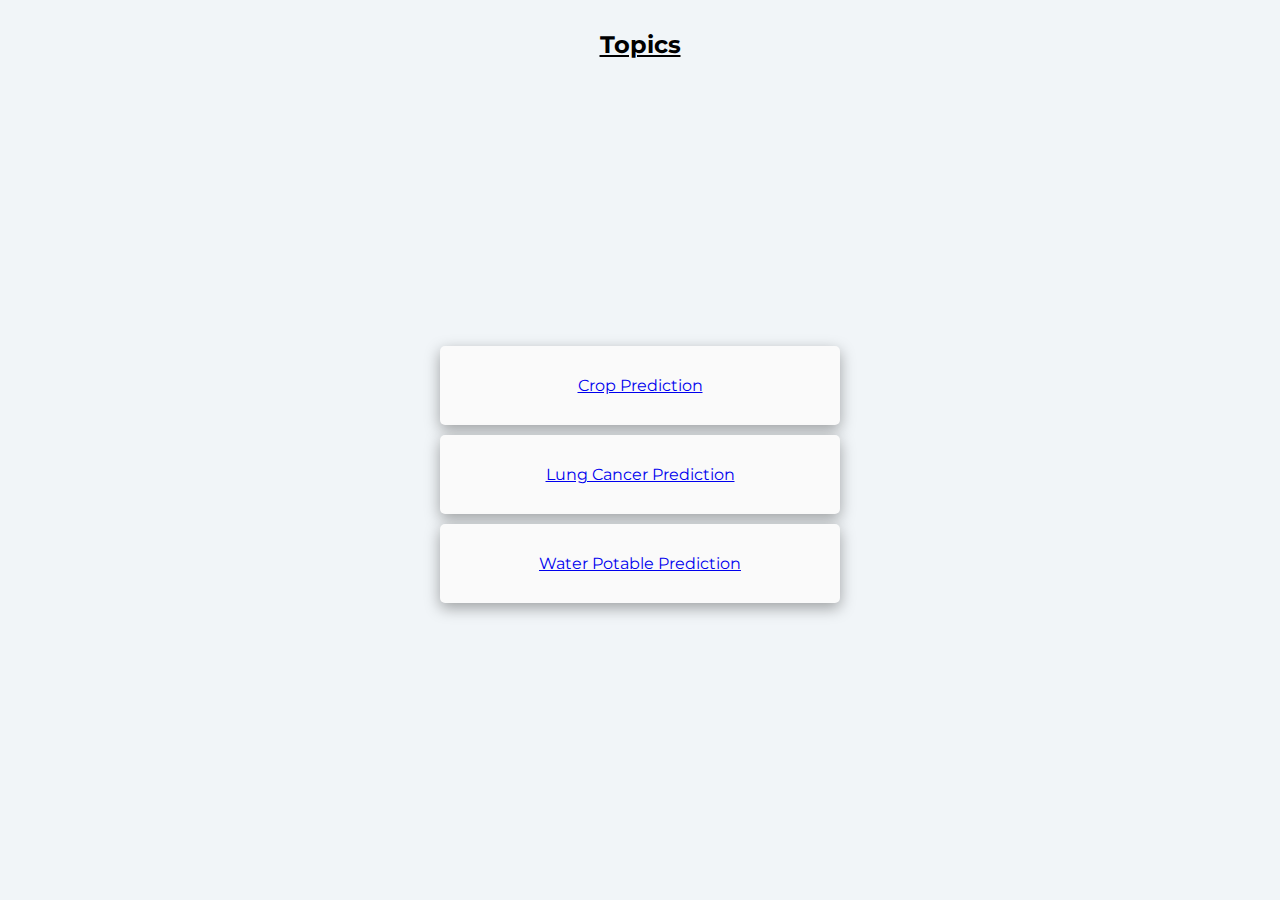
<file: frontend/index.html>
<!DOCTYPE html>
<html lang="en">

<head>
    <meta charset="UTF-8">
    <meta http-equiv="X-UA-Compatible" content="IE=edge">
    <meta name="viewport" content="width=device-width, initial-scale=1.0">
    <title>KAGGLE ML App</title>
    <link rel="stylesheet" href="index.css">
</head>

<style>
    main{
        display: flex;
        justify-content: center;
        align-items: center;
        height: 90vh;
    }
    .card{
        padding: 30px;
        margin:10px;
        background: #fafafa;
        border-radius: 5px;
        box-shadow: rgba(0, 0, 0, 0.35) 0px 5px 15px;
        width:400px;
        text-align: center;
    }
</style>

<body>

    <h2 class="heading">Topics</h2>

    <main>
        
        <div class="home-center">
            <div class="card">
                <a href="crop.html">Crop Prediction</a>
            </div>
            <div class="card">
                <a href="lung.html">Lung Cancer Prediction</a>
            </div>
            <div class="card">
                <a href="water.html">Water Potable Prediction</a>
            </div>
        </div>

    </main>
</body>

</html>
</file>
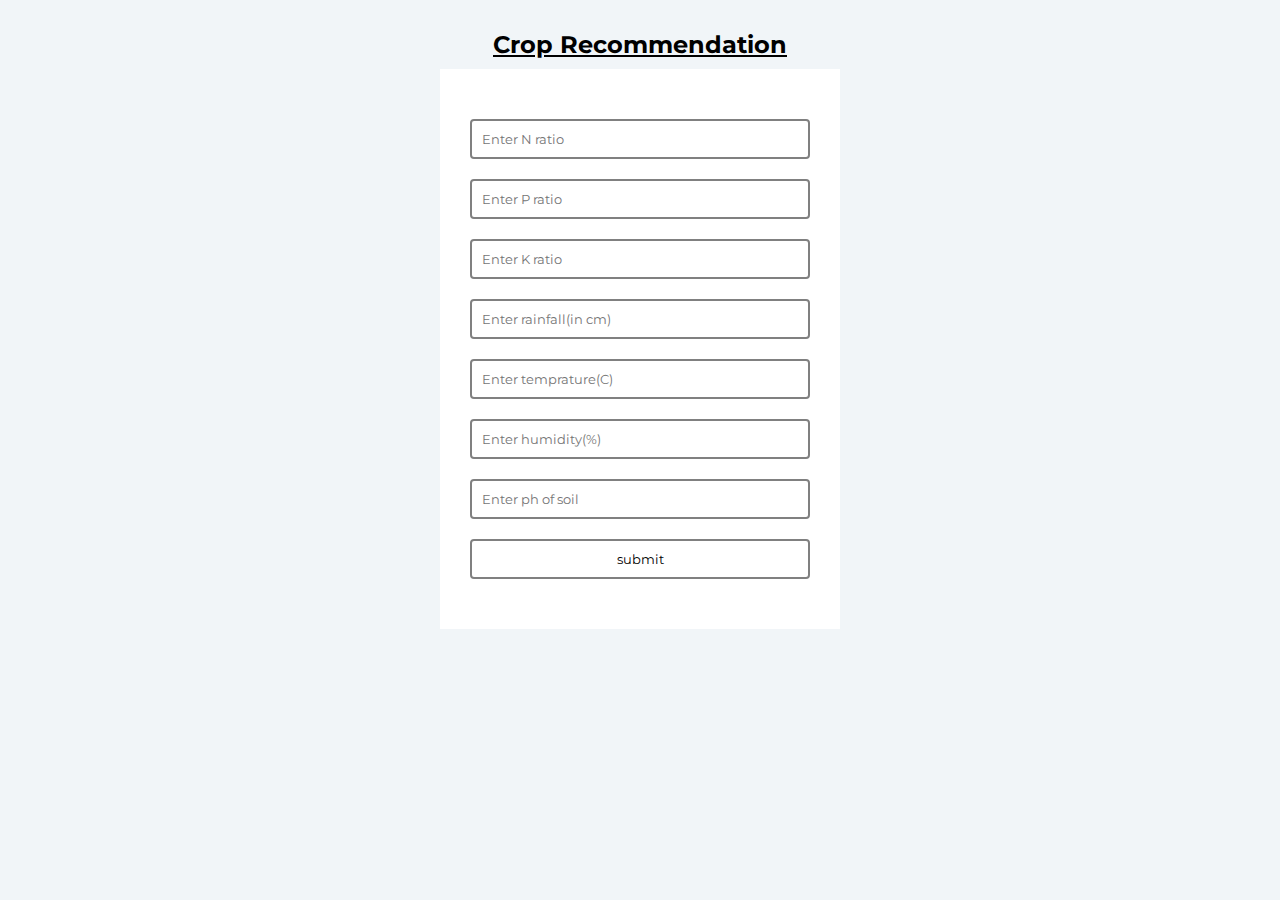
<file: frontend/crop.html>
<!DOCTYPE html>
<html lang="en">
<head>
    <meta charset="UTF-8">
    <meta http-equiv="X-UA-Compatible" content="IE=edge">
    <meta name="viewport" content="width=device-width, initial-scale=1.0">
    <link rel="stylesheet" href="index.css">
    <title>Crop Recommendation</title>
</head>
<body>
    <h2 class="heading">Crop Recommendation</h2>
    <main>
        <form name="#" id="form" method="post" class="form">

            <div class="inputs">
                <input type="number" name="n" id="n" placeholder="Enter N ratio" required>
            </div>
            <div class="inputs">
                <input type="number" name="p" id="p" placeholder="Enter P ratio" required>
            </div>
            <div class="inputs">
                <input type="number" name="k" id="k" placeholder="Enter K ratio" required>
            </div>
            <div class="inputs">
                <input type="number" name="rain" id="rain" placeholder="Enter rainfall(in cm)" min="0" required>
            </div>
            <div class="inputs">
                <input type="number" name="temp" id="temp" placeholder="Enter temprature(C)" min="-30" max="50" required>
            </div>
            <div class="inputs">
                <input type="number" name="hum" id="hum" placeholder="Enter humidity(%)" min="0" max="100" required>
            </div>
            <div class="inputs">
                <input type="number" name="ph" id="ph" placeholder="Enter ph of soil" min="0" max="14" required>
            </div>
            <div class="inputs">
                <input type="submit" value="submit" class="btn">
            </div>
        </form>

    </main>
    
    <div class="result">
        <p id="ans" ></p>
    </div>
    <script src="crop.js"></script>
</body>
</html>
</file>
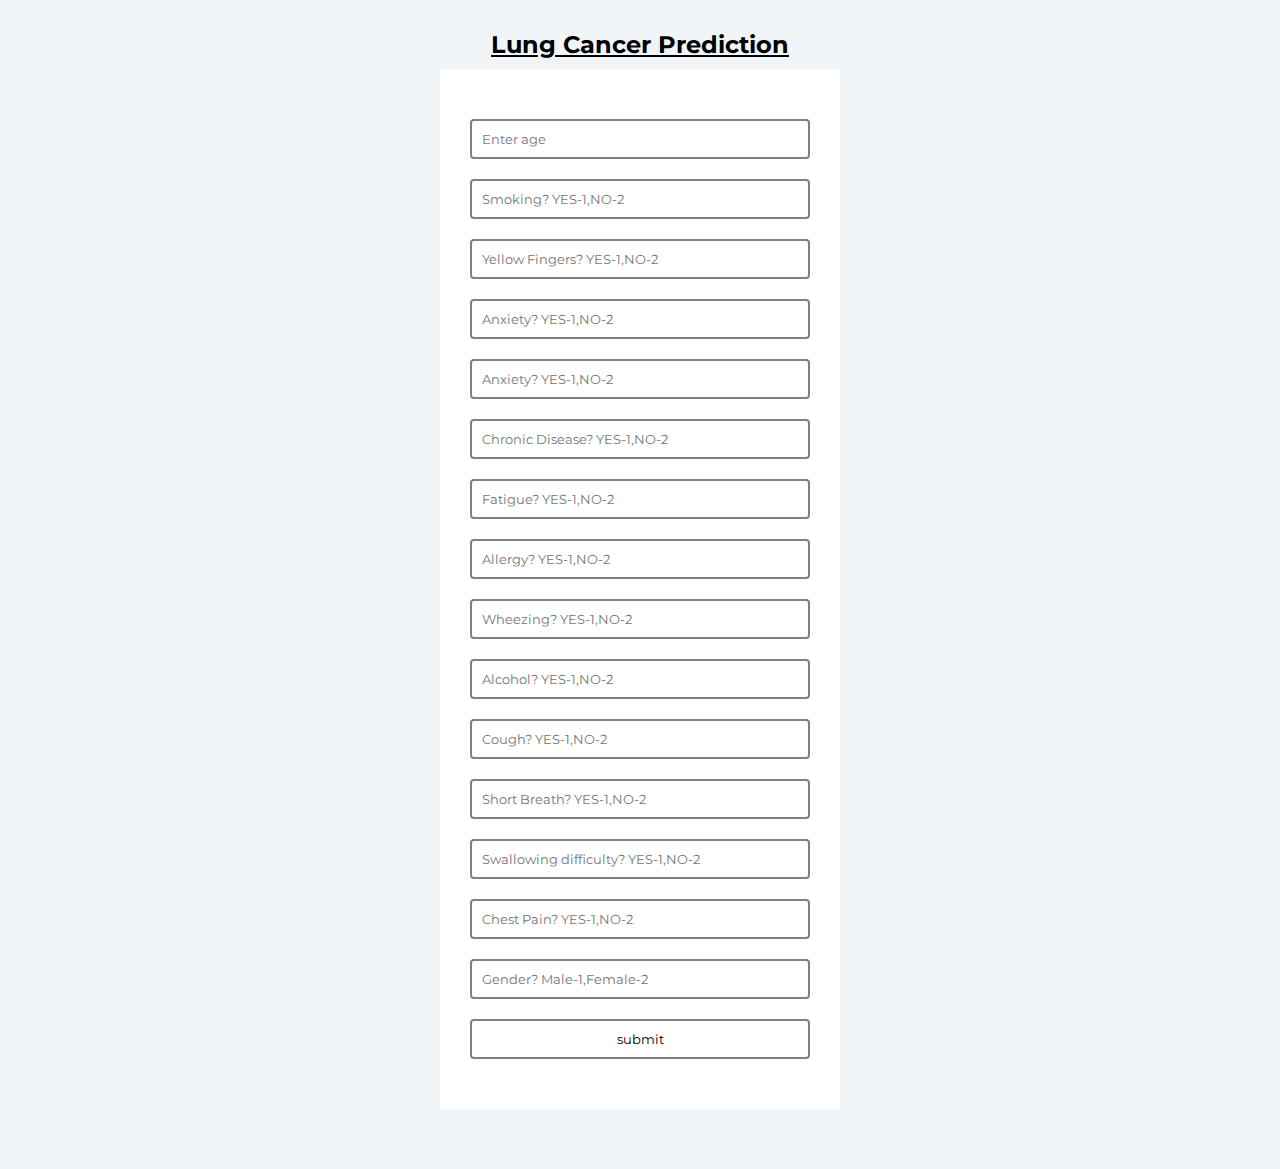
<file: frontend/lung.html>
<!DOCTYPE html>
<html lang="en">
<head>
    <meta charset="UTF-8">
    <meta http-equiv="X-UA-Compatible" content="IE=edge">
    <meta name="viewport" content="width=device-width, initial-scale=1.0">
    <link rel="stylesheet" href="index.css">
    <title>Lung Cancer Prediction</title>
</head>
<body>
    <h2 class="heading">Lung Cancer Prediction</h2>
    <main>
        <form name="#" id="form" method="post" class="form">

            <div class="inputs">
                <input type="number" name="age" id="age" placeholder="Enter age" required>
            </div>
            <div class="inputs">
                <input type="number" name="smoke" id="smoke" placeholder="Smoking? YES-1,NO-2" min="1" max="2" required>
            </div>

            <div class="inputs">
                <input type="number" name="yellow" id="yellow" placeholder="Yellow Fingers? YES-1,NO-2" min="1" max="2" required>
            </div>

            <div class="inputs">
                <input type="number" name="anxiety" id="anxiety" placeholder="Anxiety? YES-1,NO-2" min="1" max="2" required>
            </div>
            <div class="inputs">
                <input type="number" name="peer" id="peer" placeholder="Anxiety? YES-1,NO-2" min="1" max="2" required>
            </div>
            <div class="inputs">
                <input type="number" name="chronic" id="chronic" placeholder="Chronic Disease? YES-1,NO-2" min="1" max="2" required>
            </div>
            <div class="inputs">
                <input type="number" name="fatigue" id="fatigue" placeholder="Fatigue? YES-1,NO-2" min="1" max="2" required>
            </div>
            <div class="inputs">
                <input type="number" name="allergy" id="allergy" placeholder="Allergy? YES-1,NO-2" min="1" max="2" required>
            </div>
            <div class="inputs">
                <input type="number" name="wheeze" id="wheeze" placeholder="Wheezing? YES-1,NO-2" min="1" max="2" required>
            </div>
            <div class="inputs">
                <input type="number" name="alcohol" id="alcohol" placeholder="Alcohol? YES-1,NO-2" min="1" max="2" required>
            </div>
            <div class="inputs">
                <input type="number" name="cough" id="cough" placeholder="Cough? YES-1,NO-2" min="1" max="2" required>
            </div>
            <div class="inputs">
                <input type="number" name="breath" id="breath" placeholder="Short Breath? YES-1,NO-2" min="1" max="2" required>
            </div>
            <div class="inputs">
                <input type="number" name="swallow" id="swallow" placeholder="Swallowing difficulty? YES-1,NO-2" min="1" max="2" required>
            </div>
            <div class="inputs">
                <input type="number" name="chest" id="chest" placeholder="Chest Pain? YES-1,NO-2" min="1" max="2" required>
            </div>
            <div class="inputs">
                <input type="number" name="gender" id="gender" placeholder="Gender? Male-1,Female-2" min="1" max="2" required>
            </div>
            
            <div class="inputs">
                <input type="submit" value="submit" class="btn">
            </div>
        </form>

    </main>
    
    <div class="result">
        <p id="ans" ></p>
    </div>
    <script src="lung.js"></script>
</body>
</html>
</file>
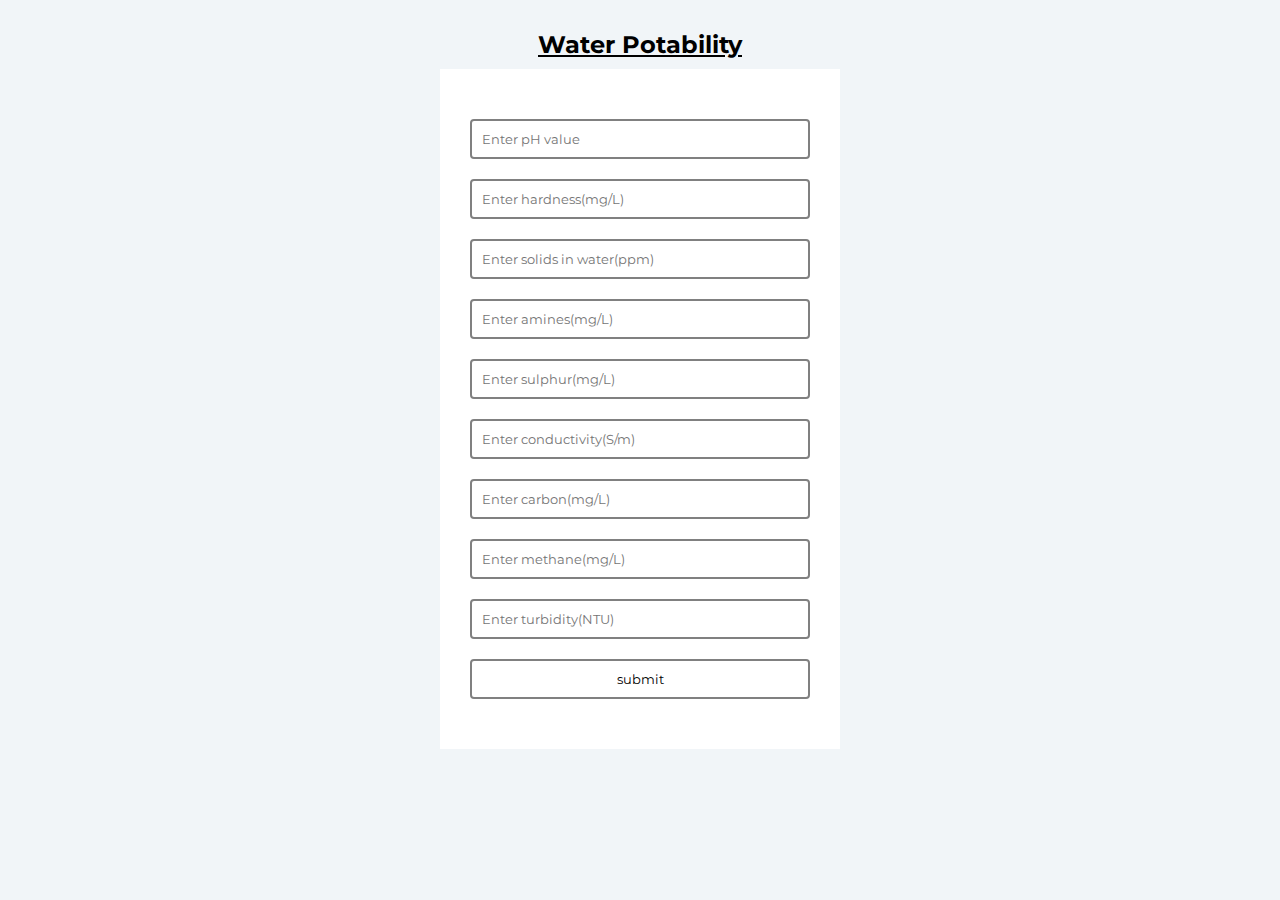
<file: frontend/water.html>
<!DOCTYPE html>
<html lang="en">
<head>
    <meta charset="UTF-8">
    <meta http-equiv="X-UA-Compatible" content="IE=edge">
    <meta name="viewport" content="width=device-width, initial-scale=1.0">
    <link rel="stylesheet" href="index.css">
    <title>Water Potability Test</title>
</head>
<body>
    <h2 class="heading">Water Potability</h2>
    <main>
        <form name="#" id="form" method="post" class="form">

            <div class="inputs">
                <input type="number" name="ph" id="ph" placeholder="Enter pH value" required>
            </div>
            <div class="inputs">
                <input type="number" name="hard" id="hard" placeholder="Enter hardness(mg/L)" required>
            </div>
            <div class="inputs">
                <input type="number" name="solids" id="solids" placeholder="Enter solids in water(ppm)" required>
            </div>
            <div class="inputs">
                <input type="number" name="amines" id="amines" placeholder="Enter amines(mg/L)" required>
            </div>
            <div class="inputs">
                <input type="number" name="sulphur" id="sulphur" placeholder="Enter sulphur(mg/L)" required>
            </div>
            <div class="inputs">
                <input type="number" name="conductivity" id="conductivity" placeholder="Enter conductivity(S/m)" required>
            </div>
            <div class="inputs">
                <input type="number" name="carbon" id="carbon" placeholder="Enter carbon(mg/L)" required>
            </div>
            <div class="inputs">
                <input type="number" name="methane" id="methane" placeholder="Enter methane(mg/L)" required>
            </div>
            <div class="inputs">
                <input type="number" name="turbidity" id="turbidity" placeholder="Enter turbidity(NTU)" required>
            </div>
            <div class="inputs">
                <input type="submit" value="submit" class="btn">
            </div>
        </form>

    </main>
    
    <div class="result">
        <p id="ans" ></p>
    </div>
    <script src="water.js"></script>
</body>
</html>
</file>
<file: frontend/index.css>
@import url('https://fonts.googleapis.com/css2?family=Montserrat&display=swap');

*{
    margin: 0;
    padding: 0;
    box-sizing: border-box;
    font-family: 'Montserrat', sans-serif;
}
body{
    background-color: #f1f5f8;
}

.heading{
    text-align: center;
    margin-top: 30px;
    text-decoration: underline;
}

main{
    width: 1000px;
    margin: 10px auto;
    height: auto;
    display: flex;
    justify-content: center;
    align-items: center;
}
.inputs{
    margin: 20px 0px;
}
.form{
    background: #fff;
    width: 400px;
    text-align: center;
    padding: 30px;
}
input{
    background: transparent;
    padding: 10px;
    border: 2px solid grey;
    border-radius: 4px;
    outline: none;
    transition: 0.5s ease-in-out;
    width: 100%;
}
input:focus{
    border-color: #2385cc;
}
.result{
    width: 500px;
    margin:30px auto 60px auto;
}
.result p{
    text-align: center;
}
label:hover { cursor: pointer; }
.form1{
    background: #fff;
    width: 400px;
    padding: 30px;
}
.btn:hover{
    cursor: pointer;
}
</file>
